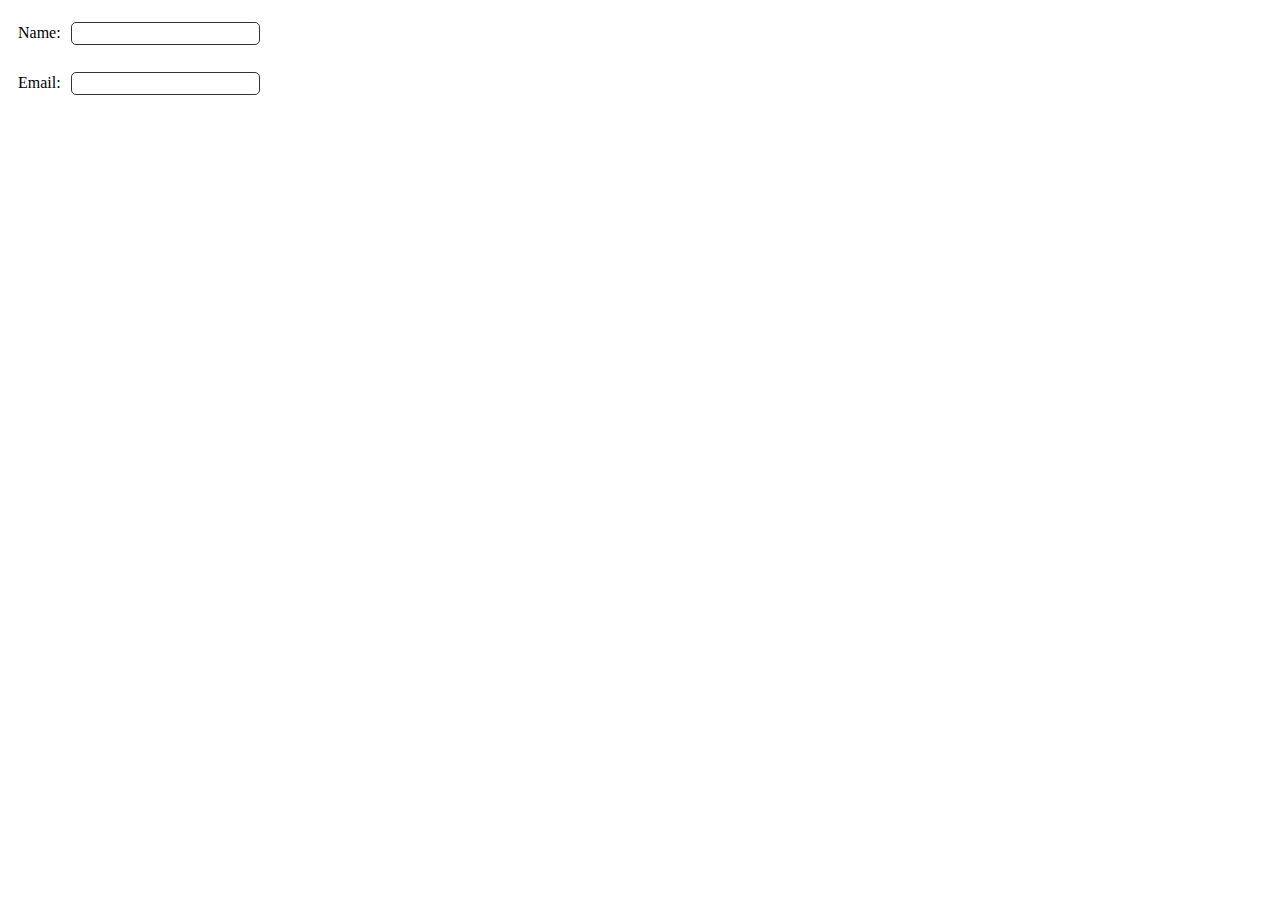
<file: bai2/index.html>
<!DOCTYPE html>
<html lang="en">
<head>
  <meta charset="UTF-8">
  <meta http-equiv="X-UA-Compatible" content="IE=edge">
  <meta name="viewport" content="width=device-width, initial-scale=1.0">
  <link rel="stylesheet" href="main.css">
  <title>Document</title>
  <style>
  </style>
</head>
<body>
  <form action="#">
    <div class="form-group">
      <label for="name">Name: </label>
      <input id="name" type="text">
      <p>*Name is required</p>
    </div>
    <div class="form-group">
      <label for="email">Email: </label>
      <input id="email" type="text">
      <p>*Email is required</p>

    </div>
  </form>
  <script src="https://cdnjs.cloudflare.com/ajax/libs/jquery/3.6.0/jquery.min.js"></script>
  <script src="main.js"></script>
  
</body>
</html>
</file>
<file: bai2/main.css>
.form-group {
  display: flex;
  align-items: center;
  text-align: center;
  width: 500px;
  padding:0  10px;
  border-radius: 5px;
  
}
.form-group.error {
  background-color: bisque;
}
p {
  opacity: 0;
}
label {
  margin-right: 10px;
}
input {
  padding: 3px 5px;
  outline: none;
  border-radius: 5px;
  border: solid 1px #333
}
.form-group.error p {
  margin-left: 15px;
  opacity: 1;
  font-size: 10;
  color: red;
}
</file>
